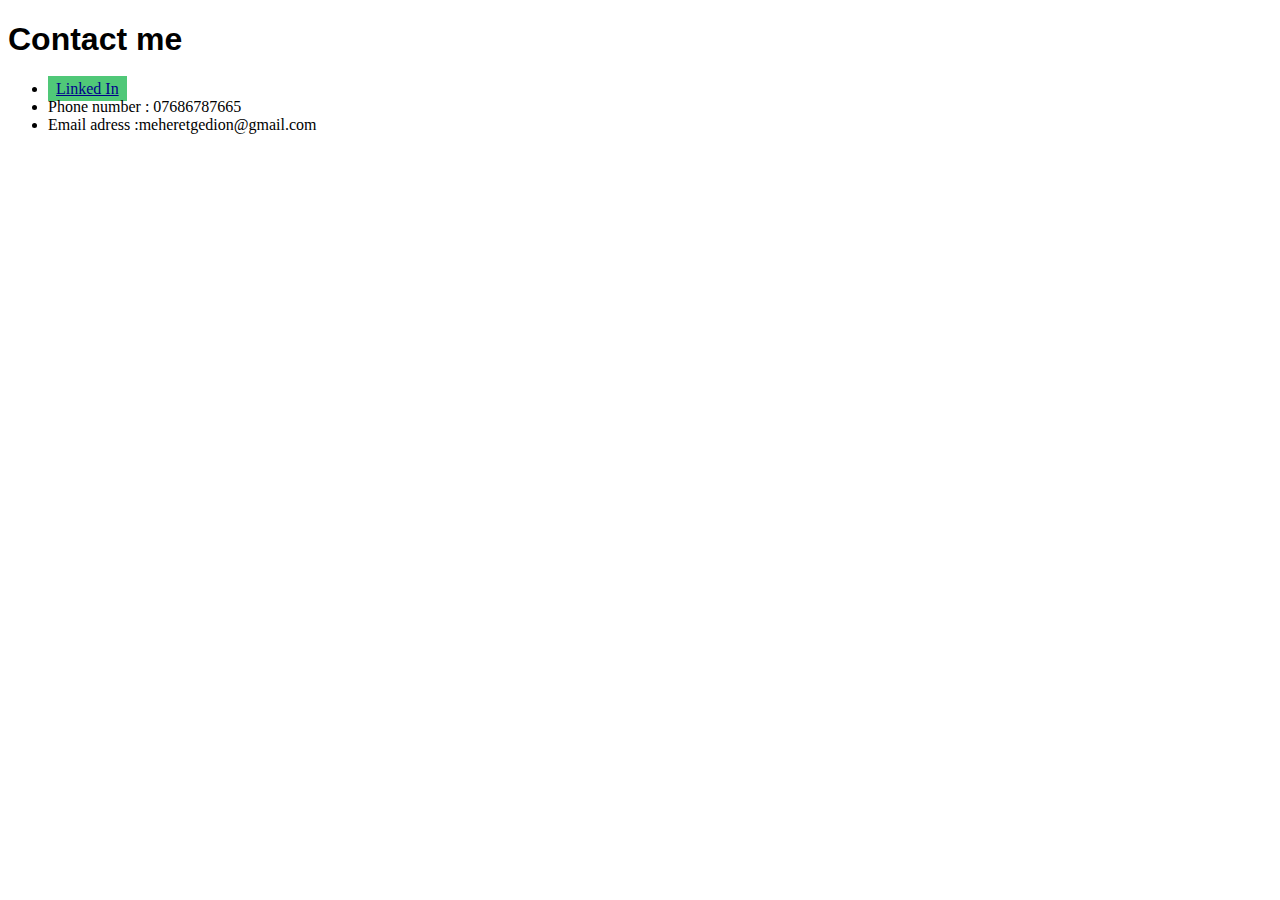
<file: public/contact.html>
<!DOCTYPE html>
<html lang="en">
<head>
    <meta charset="UTF-8">
    <link href="../style.css" rel="stylesheet"/>
    <meta name="viewport" content="width=device-width, initial-scale=1.0">
    <title>Contact Me</title>
</head>
<body>
<h1>Contact me</h1>
<ul>
    <li><a href="https://www.linkedin.com/in/meheret-gedion/">Linked In </a></li>
    <li>Phone number : 07686787665</li>
    <li>Email adress :meheretgedion@gmail.com</li>
</ul>
</body>
</html>
</file>
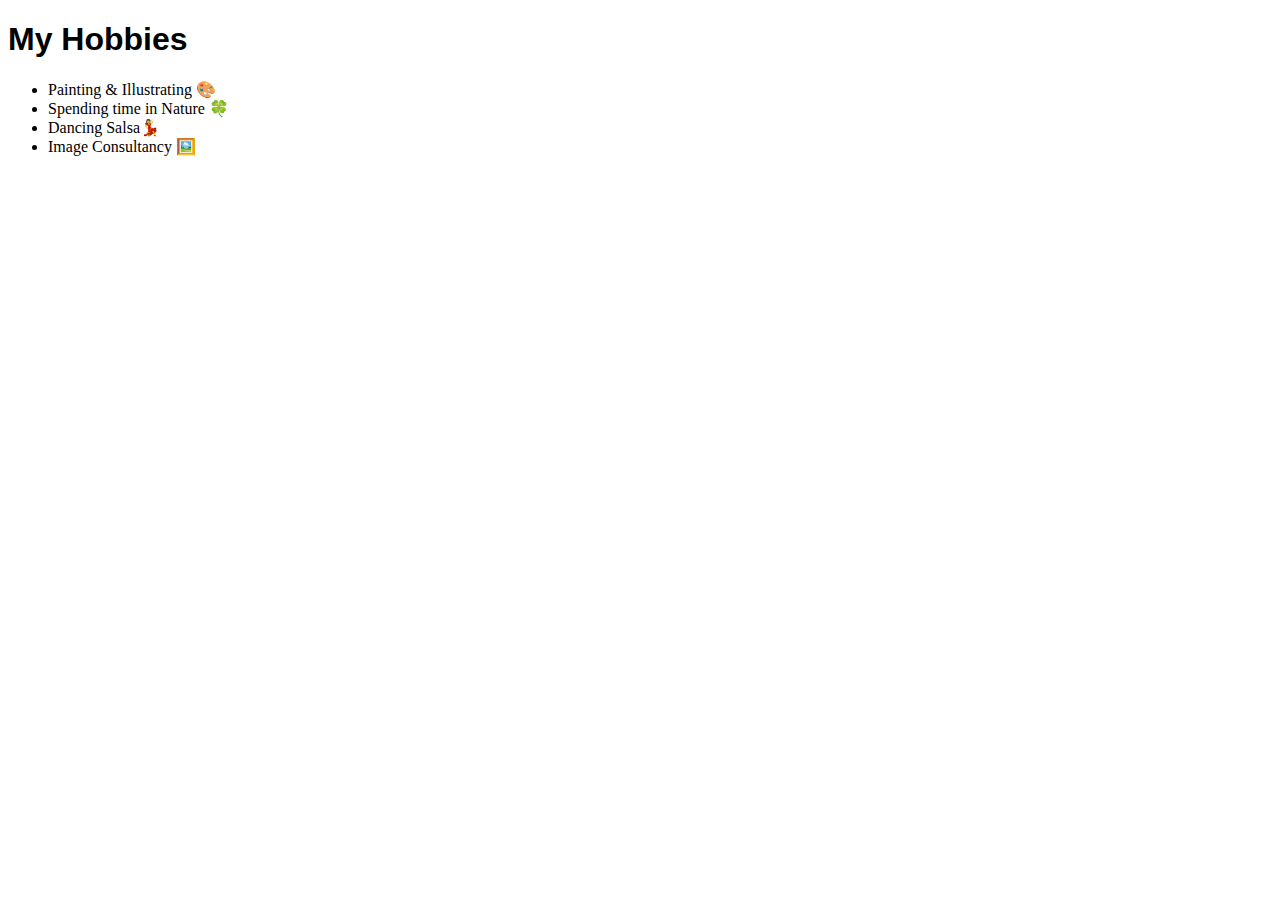
<file: public/hobbies.html>
<!DOCTYPE html>
<html lang="en">
<head>
    <meta charset="UTF-8">
    <link href="../style.css" rel="stylesheet"/>
    <meta name="viewport" content="width=device-width, initial-scale=1.0">
    <title>My Hobbies</title>
</head>
<body>
<h1>My Hobbies</h1>
<ul>
    <li>Painting & Illustrating 🎨</li>
    <li>Spending time in Nature 🍀</li>
    <li>Dancing Salsa💃</li>
    <li>Image Consultancy 🖼️</li>


</ul>
</body>
</html>
</file>
<file: style.css>
h1{
    font-family: Verdana, Geneva, Tahoma, sans-serif;
}

h2{
    font-size: larger;
    color:#225A2F ;
}

a{
    background-color:#50C878;
    color: darkblue;
    padding: 4px 8px;
}

h3{
    color:#225A2F ;
    font-family: Verdana, Geneva, Tahoma, sans-serif
    
}
</file>
